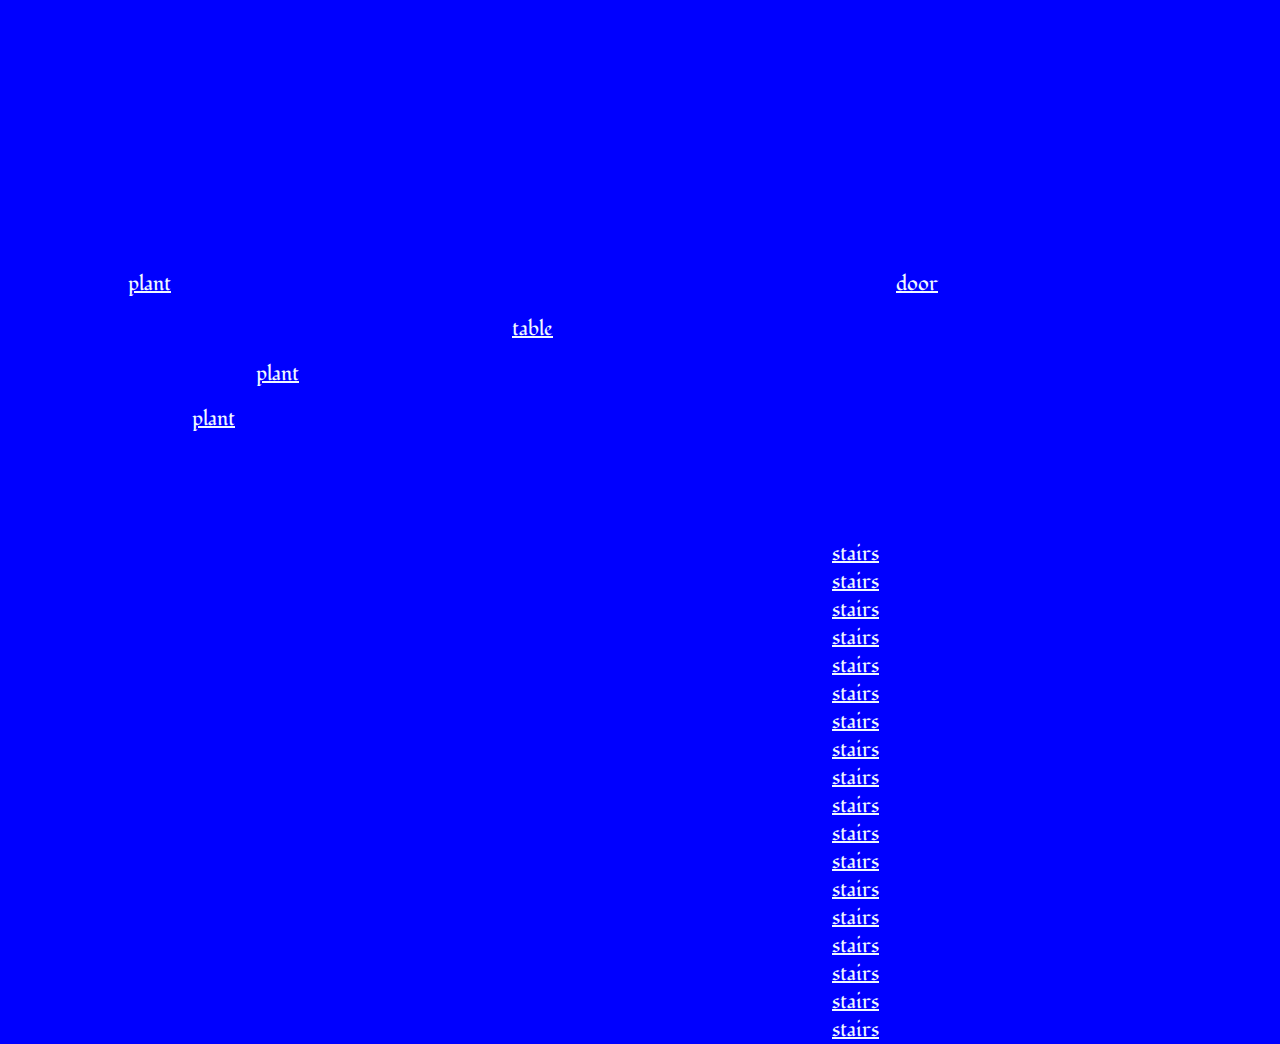
<file: index.html>
<!DOCTYPE html>
<html>
    <head>
        <title>porch</title>
        <link rel="stylesheet" href="style.css">
        <link href="https://fonts.googleapis.com/css?family=Fondamento:400i" rel="stylesheet">
    </head>
    <body>
        <div id="door"><a href="door.html">door</a></div>
        <div id="plant1"><a href="plant.html">plant</a></div>
        <div id="plant2"><a href="plant.html">plant</a></div>
        <div id="plant3"><a href="plant.html">plant</a></div>
        <div id="table1"><a href="table1.html">table</a></div>
        <div id="stairs"><a href="stairs.html">stairs<br>stairs<br>stairs<br>stairs<br>stairs<br>stairs<br>stairs<br>stairs<br>stairs<br>stairs<br>stairs<br>stairs<br>stairs<br>stairs<br>stairs<br>stairs<br>stairs<br>stairs<br></a></div>
    </body>
</html>
</file>
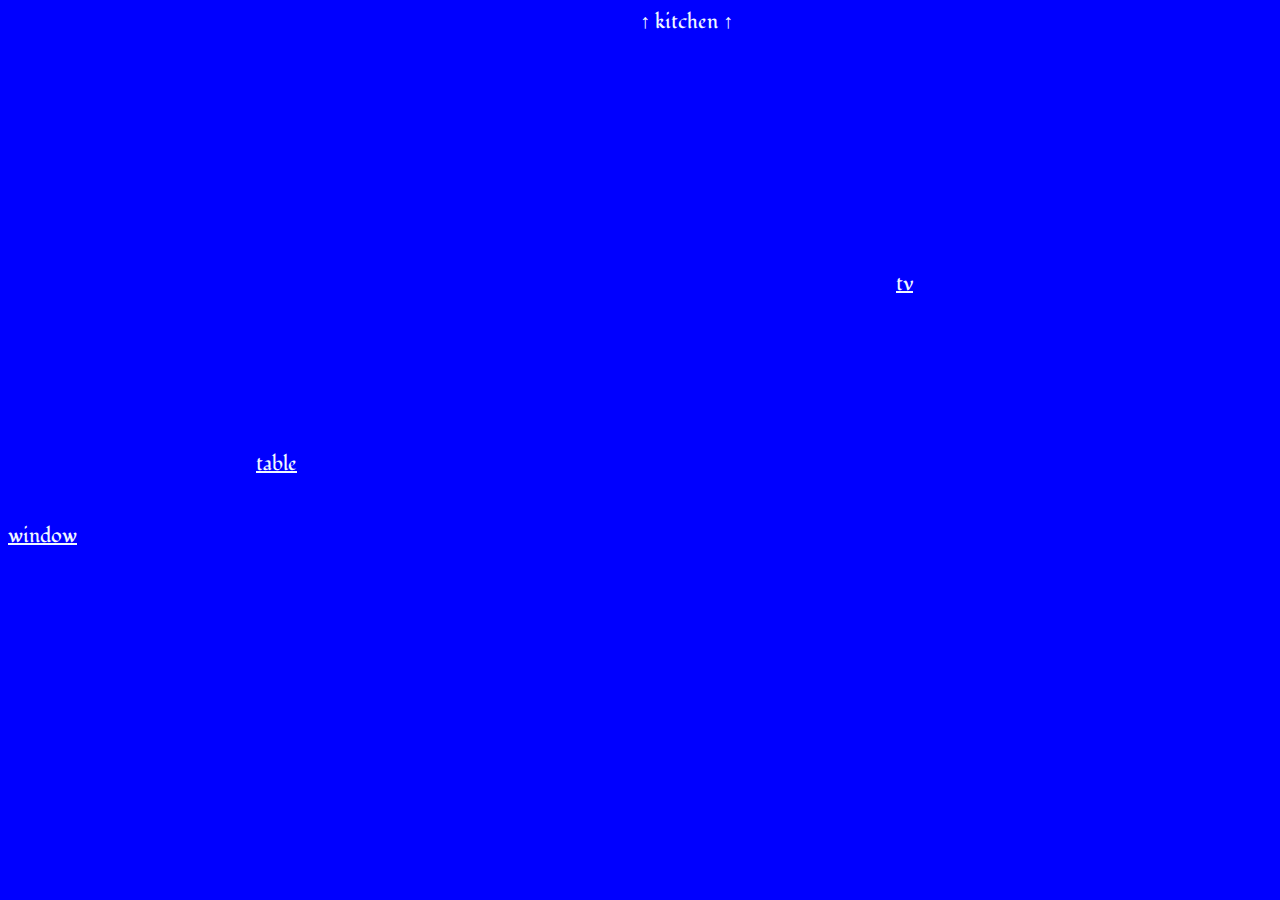
<file: couch.html>
<!DOCTYPE html>
<html>
    <head>
        <title>couch</title>
        <link rel="stylesheet" href="style.css">
        <link href="https://fonts.googleapis.com/css?family=Fondamento:400i" rel="stylesheet">
    </head>
    <body>
        <div id="tv"><a href="tv.html">tv</a></div>
        <div id="table"><a href="table.html">table</a></div>
        <div id="kitchen">↑ kitchen ↑</div>
        <div id="window1"><a href="window.html">window</a></div>
    </body>
</html>
</file>
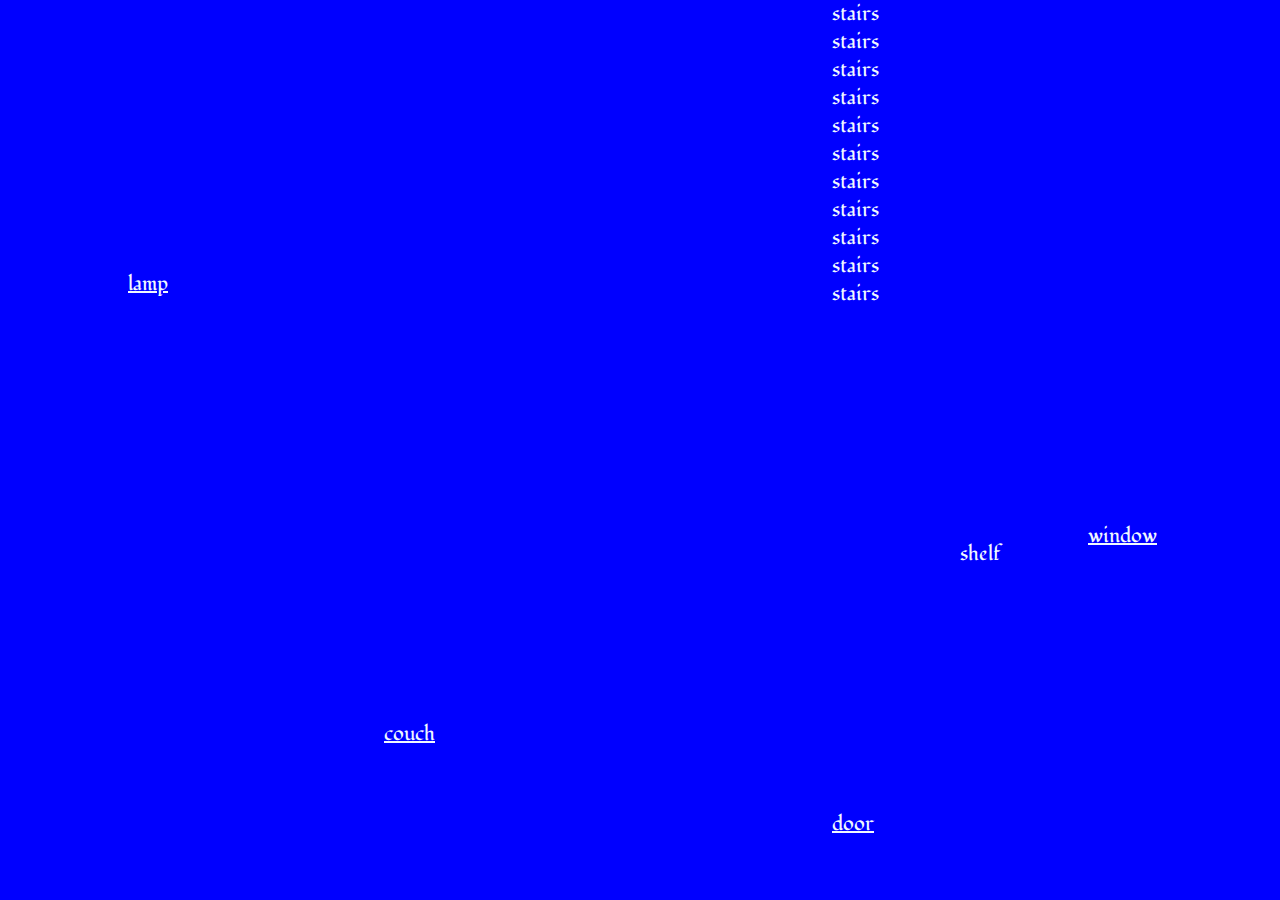
<file: door.html>
<!DOCTYPE html>
<html>
    <head>
        <title>door</title>
        <link rel="stylesheet" href="style.css">
        <link href="https://fonts.googleapis.com/css?family=Fondamento:400i" rel="stylesheet">
    </head>
    <body>
        <div id="door1"><a href="index.html">door</a></div>
        <div id="stairs1">stairs<br>stairs<br>stairs<br>stairs<br>stairs<br>stairs<br>stairs<br>stairs<br>stairs<br>stairs<br>stairs</div>
        <div id="shelf">shelf</div>
        <div id="window"><a href="window.html">window</a></div>
        <div id="couch"><a href="couch.html">couch</a></div>
        <div id="lamp"><a href="lamp.html">lamp</a></div>
    </body>
</html>
</file>
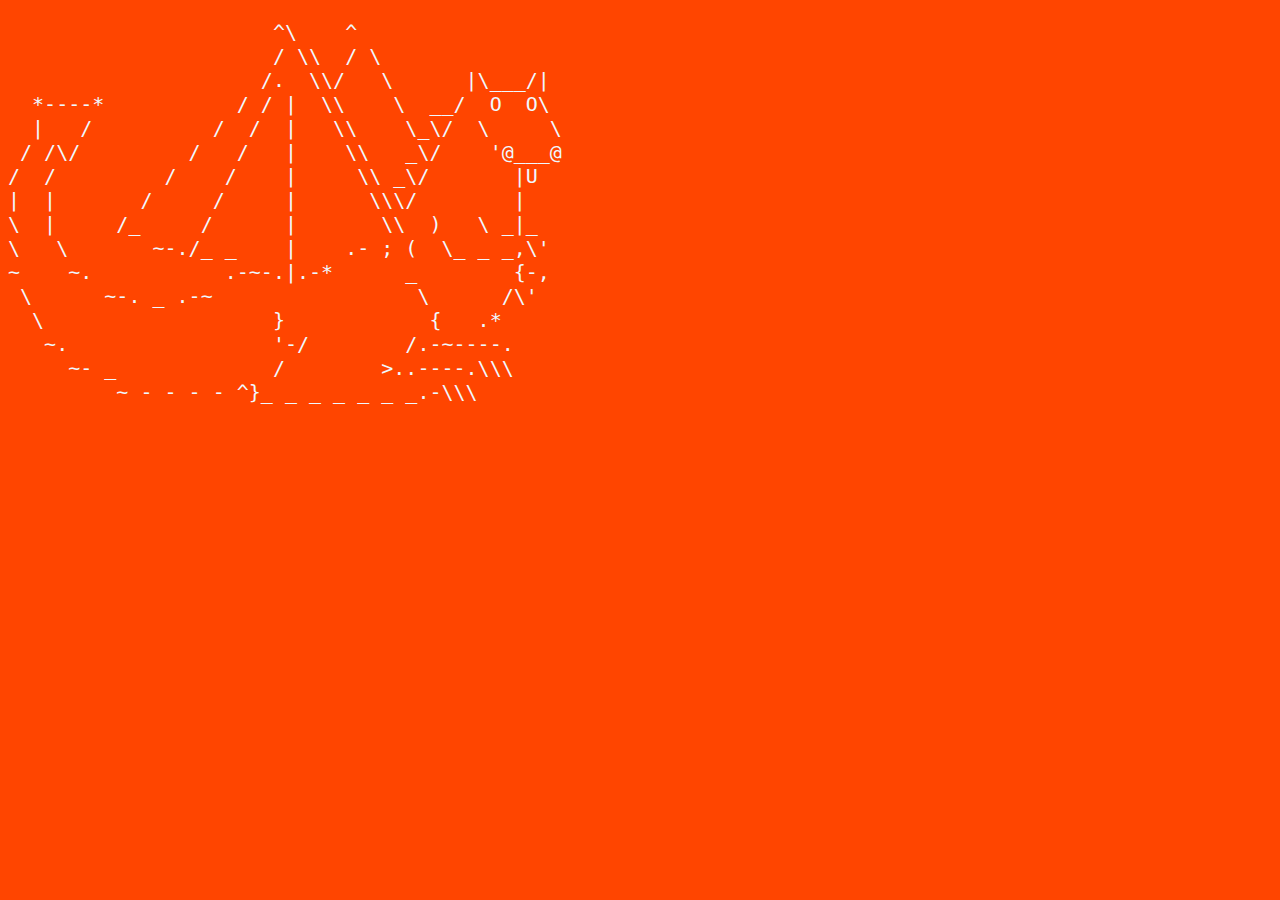
<file: lamp.html>
<!DOCTYPE html>
<html>
    <head>
        <title>lamp</title>
        <link rel="stylesheet" href="style.css">
        <link href="https://fonts.googleapis.com/css?family=Fondamento:400i" rel="stylesheet">
    </head>
    <body onclick='window.location.href="door.html"' id="lamp_bg">
        <div><pre>                      ^\    ^                  
                      / \\  / \                 
                     /.  \\/   \      |\___/|   
  *----*           / / |  \\    \  __/  O  O\   
  |   /          /  /  |   \\    \_\/  \     \     
 / /\/         /   /   |    \\   _\/    '@___@      
/  /         /    /    |     \\ _\/       |U
|  |       /     /     |      \\\/        |
\  |     /_     /      |       \\  )   \ _|_
\   \       ~-./_ _    |    .- ; (  \_ _ _,\'
~    ~.           .-~-.|.-*      _        {-,
 \      ~-. _ .-~                 \      /\'
  \                   }            {   .*
   ~.                 '-/        /.-~----.
     ~- _             /        >..----.\\\
         ~ - - - - ^}_ _ _ _ _ _ _.-\\\</pre></div>
    </body>
</html>
</file>
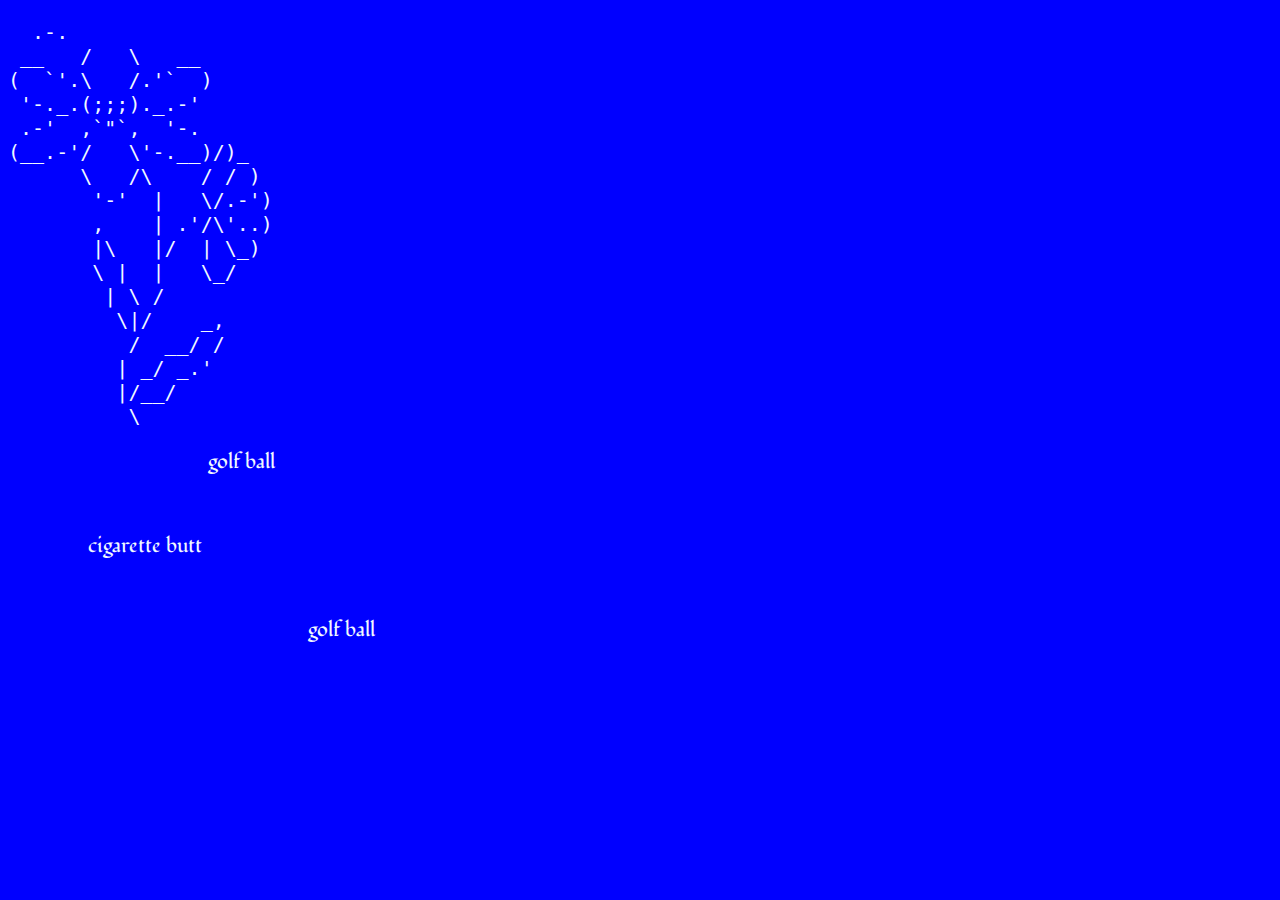
<file: plant.html>
<!DOCTYPE html>
<html>
    <head>
        <title>plant</title>
        <link rel="stylesheet" href="style.css">
        <link href="https://fonts.googleapis.com/css?family=Fondamento:400i" rel="stylesheet">
    </head>
    <body onclick='window.location.href="index.html"'>
        <div><pre>  .-.
 __   /   \   __
(  `'.\   /.'`  )
 '-._.(;;;)._.-'
 .-'  ,`"`,  '-.
(__.-'/   \'-.__)/)_
      \   /\    / / )
       '-'  |   \/.-')
       ,    | .'/\'..)
       |\   |/  | \_)
       \ |  |   \_/
        | \ /
         \|/    _,
          /  __/ /
         | _/ _.'
         |/__/
          \</pre></div>
        <div><pre class="pre_txt">
                                        golf ball
                            
                                        
                cigarette butt
                                        
                                                    
                                                            golf ball</pre></div>
    </body>
</html>
</file>
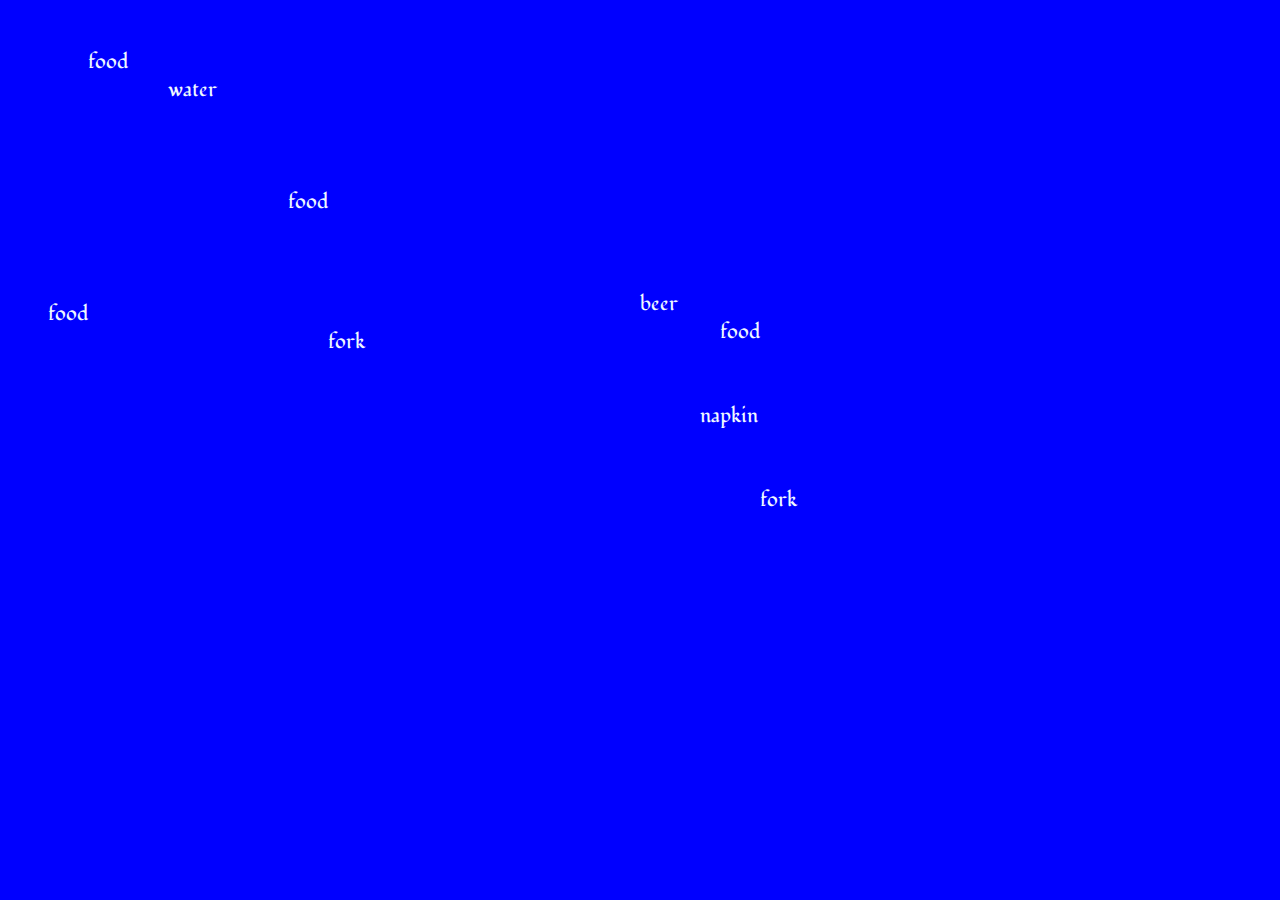
<file: table.html>
<!DOCTYPE html>
<html>
    <head>
        <title>table</title>
        <link rel="stylesheet" href="style.css">
        <link href="https://fonts.googleapis.com/css?family=Fondamento:400i" rel="stylesheet">
    </head>
    <body onclick='window.location.href="couch.html"'>
        <pre class="pre_txt">
        
                food
                                water
                                
                            
                            
                                                        food
        
        
        
        food
                                                                fork
        
        </pre>
        <div id="food"><pre class="pre_txt">beer
                food
                
                
            napkin
            
            
                        fork</pre></div>
    </body>
</html>
</file>
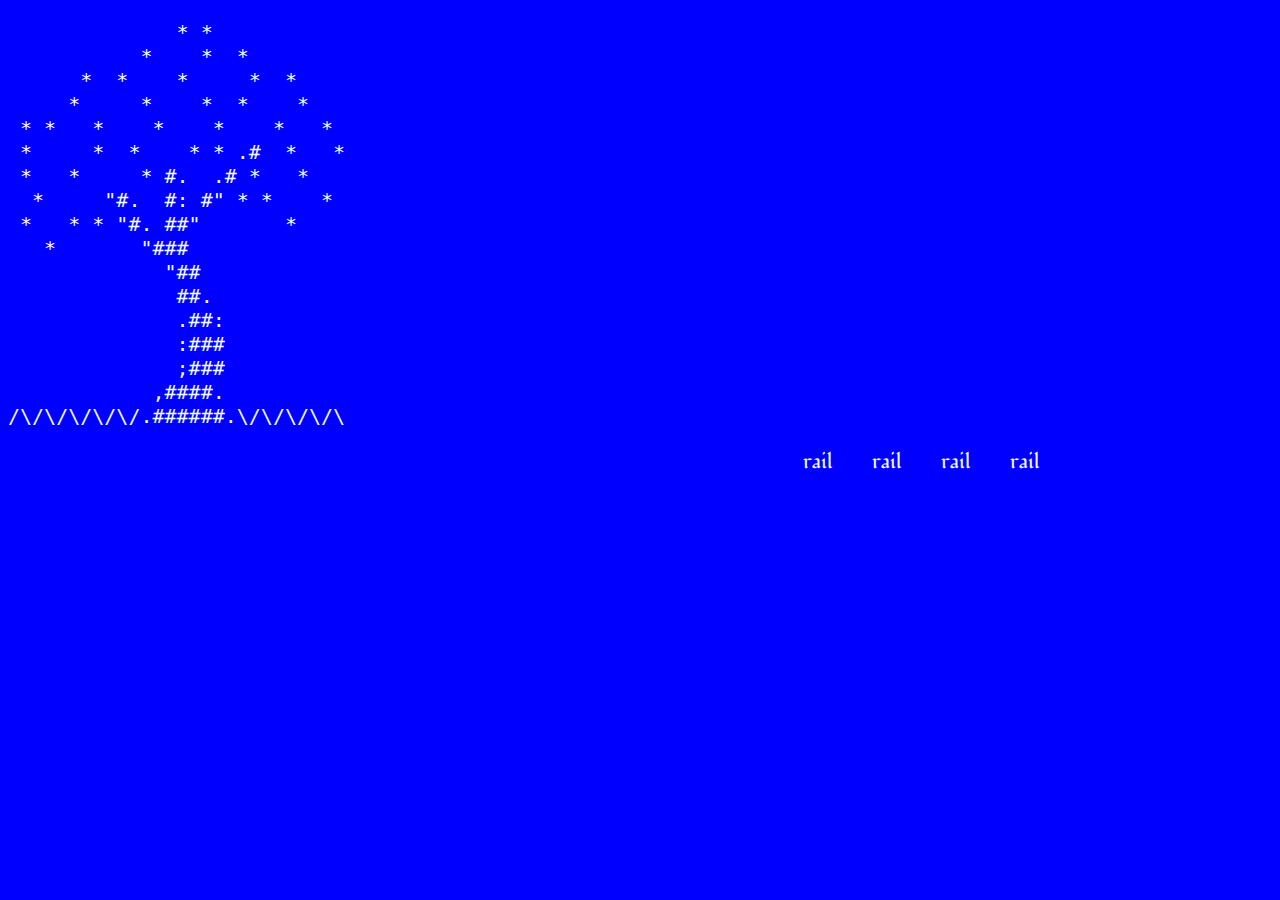
<file: table1.html>
<!DOCTYPE html>
<html>
    <head>
        <title>table</title>
        <link rel="stylesheet" href="style.css">
        <link href="https://fonts.googleapis.com/css?family=Fondamento:400i" rel="stylesheet">
    </head>
    <body onclick='window.location.href="index.html"'>
        <div><pre>              * *    
           *    *  *
      *  *    *     *  *
     *     *    *  *    *
 * *   *    *    *    *   *
 *     *  *    * * .#  *   *
 *   *     * #.  .# *   *
  *     "#.  #: #" * *    *
 *   * * "#. ##"       *
   *       "###
             "##
              ##.
              .##:
              :###
              ;###
            ,####.
/\/\/\/\/\/.######.\/\/\/\/\</pre>
        <pre class="pre_txt">                                                                                                                                                               rail        rail        rail        rail</pre></div>
    </body>
</html>
</file>
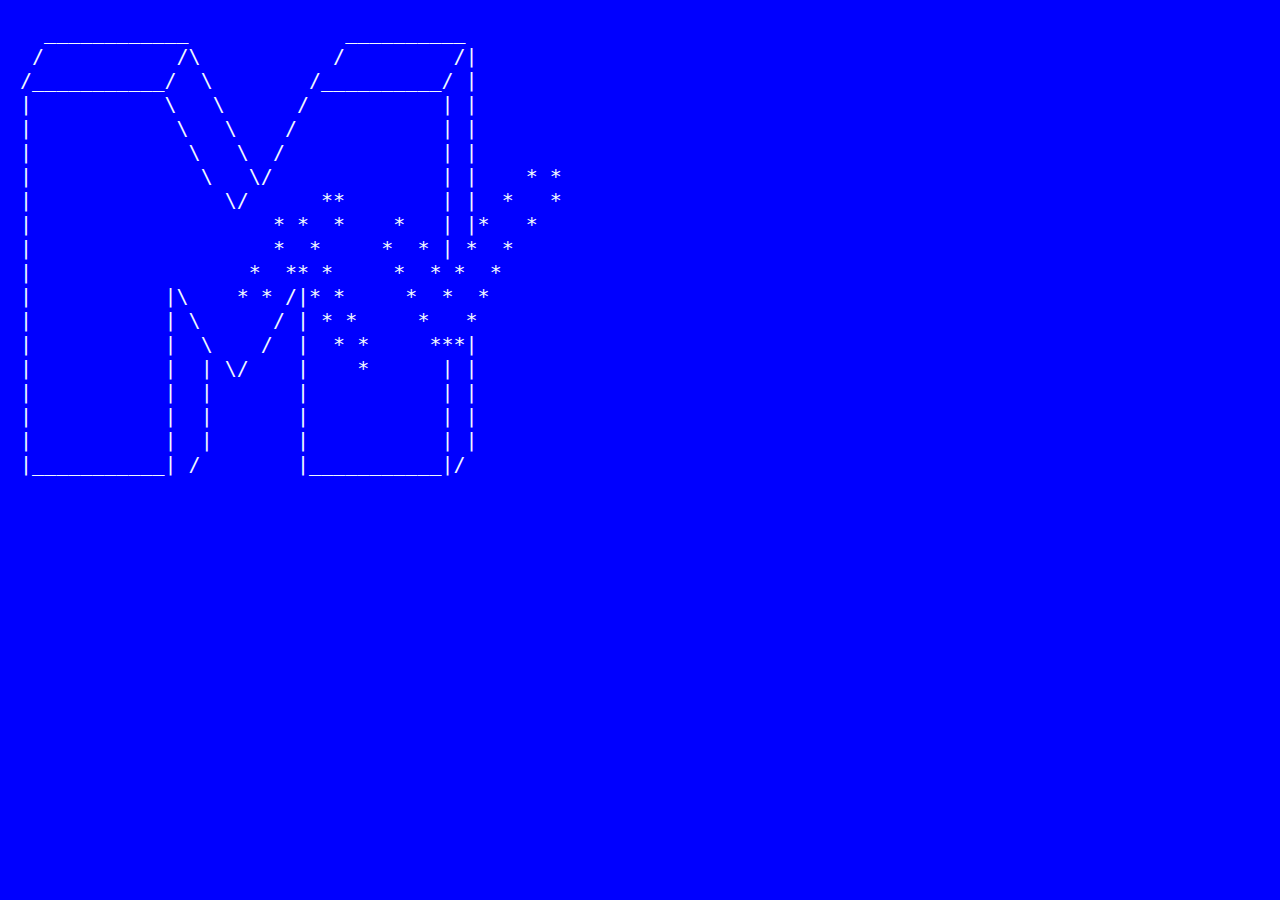
<file: tv.html>
<!DOCTYPE html>
<html>
    <head>
        <title>tv</title>
        <link rel="stylesheet" href="style.css">
        <link href="https://fonts.googleapis.com/css?family=Fondamento:400i" rel="stylesheet">
    </head>
    <body onclick='window.location.href="couch.html"'>
        <div><pre>   ____________             __________
  /           /\           /         /|
 /___________/  \        /__________/ |
 |           \   \      /           | |
 |            \   \    /            | |
 |             \   \  /             | |
 |              \   \/              | |    * *
 |                \/      **        | |  *   *
 |                    * *  *    *   | |*   *
 |                    *  *     *  * | *  *
 |                  *  ** *     *  * *  *
 |           |\    * * /|* *     *  *  *
 |           | \      / | * *     *   *
 |           |  \    /  |  * *     ***|
 |           |  | \/    |    *      | |
 |           |  |       |           | |
 |           |  |       |           | |
 |           |  |       |           | |
 |___________| /        |___________|/</pre></div>
    </body>
</html>
</file>
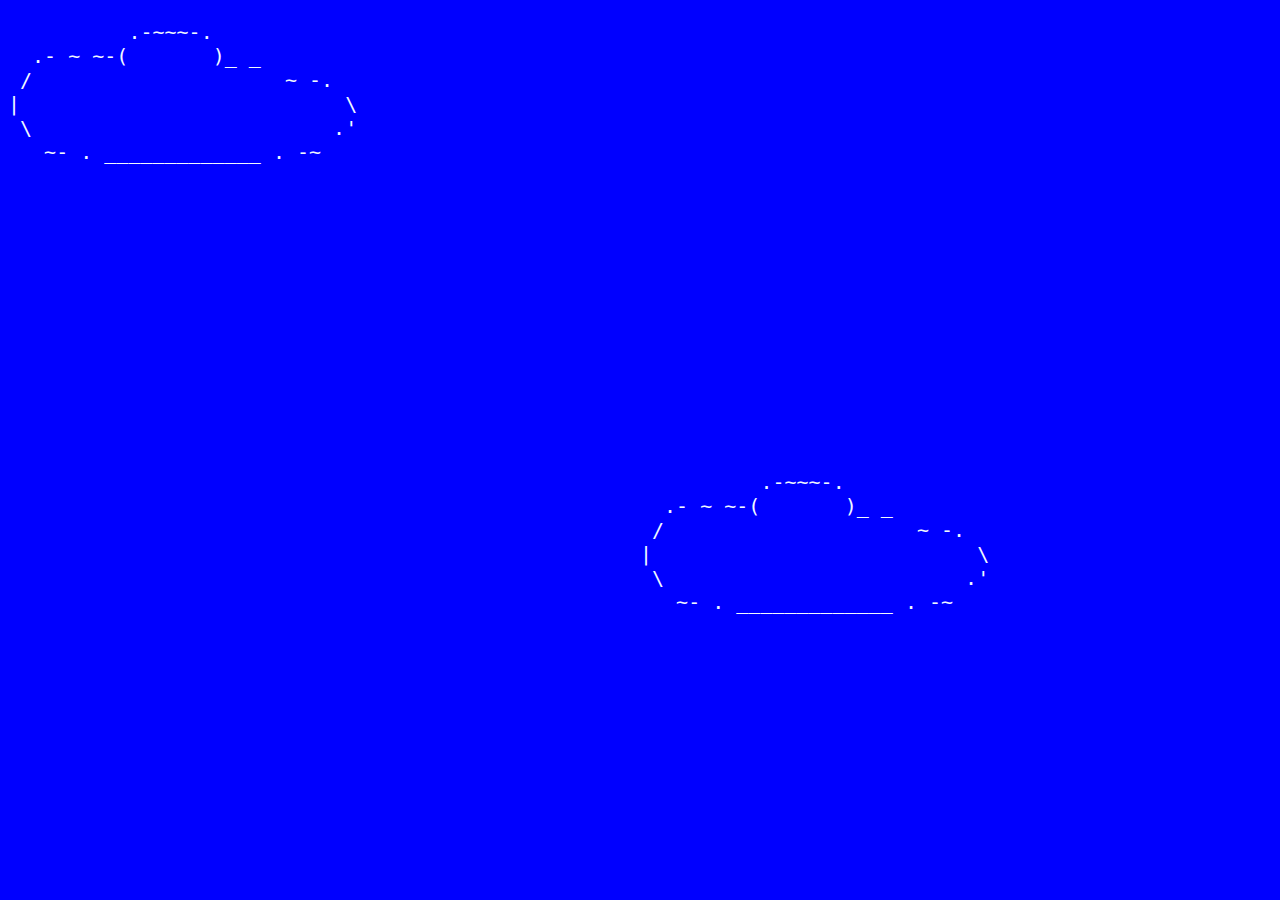
<file: window.html>
<!DOCTYPE html>
<html>
    <head>
        <title>window</title>
        <link rel="stylesheet" href="style.css">
        <link href="https://fonts.googleapis.com/css?family=Fondamento:400i" rel="stylesheet">
    </head>
    <body onclick='window.location.href="door.html"'>
        <div><pre>          .-~~~-.
  .- ~ ~-(       )_ _
 /                     ~ -.
|                           \
 \                         .'
   ~- . _____________ . -~</pre></div>
        <div id="clouds"><pre>          .-~~~-.
  .- ~ ~-(       )_ _
 /                     ~ -.
|                           \
 \                         .'
   ~- . _____________ . -~</pre></div>
    </body>
</html>
</file>
<file: style.css>
body {
    background-color: blue;
}

#lamp_bg {
    background-color: orangered;
}

div {
    font-family: 'Fondamento', cursive;
    font-size: 20px;
}

body,a,.pre_txt {
    font-family: 'Fondamento', cursive;
    color:aliceblue;
    font-size: 20px;
}

#door {
    position:absolute;
    left: 70%;
    top: 30%;
}

#door1 {
    position:absolute;
    left: 65%;
    top: 90%;
}

#plant1 {
    position:absolute;
    left: 10%;
    top: 30%;
}

#plant2 {
    position:absolute;
    left: 20%;
    top: 40%;
}

#plant3 {
    position:absolute;
    left: 15%;
    top: 45%;
}

#table1 {
    position:absolute;
    left: 40%;
    top: 35%;
}

#stairs {
    position:absolute;
    left: 65%;
    top: 60%;
}

#stairs1 {
    position:absolute;
    left: 65%;
    top: 0%;
}

#shelf {
    position:absolute;
    left: 75%;
    top: 60%;
}

#window {
    position:absolute;
    left: 85%;
    top: 58%;
}

#clouds {
    position:absolute;
    left: 50%;
    top: 50%;
}

#bye {
    position:absolute;
    left: 50%;
    top: 50%;
}

#couch {
    position:absolute;
    left: 30%;
    top: 80%;
}

#tv {
    position:absolute;
    left: 70%;
    top: 30%;
}

#table {
    position:absolute;
    left: 20%;
    top: 50%;
}

#food {
    position:absolute;
    left: 50%;
    top: 30%;
}

#kitchen {
    position:absolute;
    left: 50%;
}

#window1 {
    position:absolute;
    top: 58%;
}

#lamp {
    position:absolute;
    left: 10%;
    top: 30%;
}
</file>
